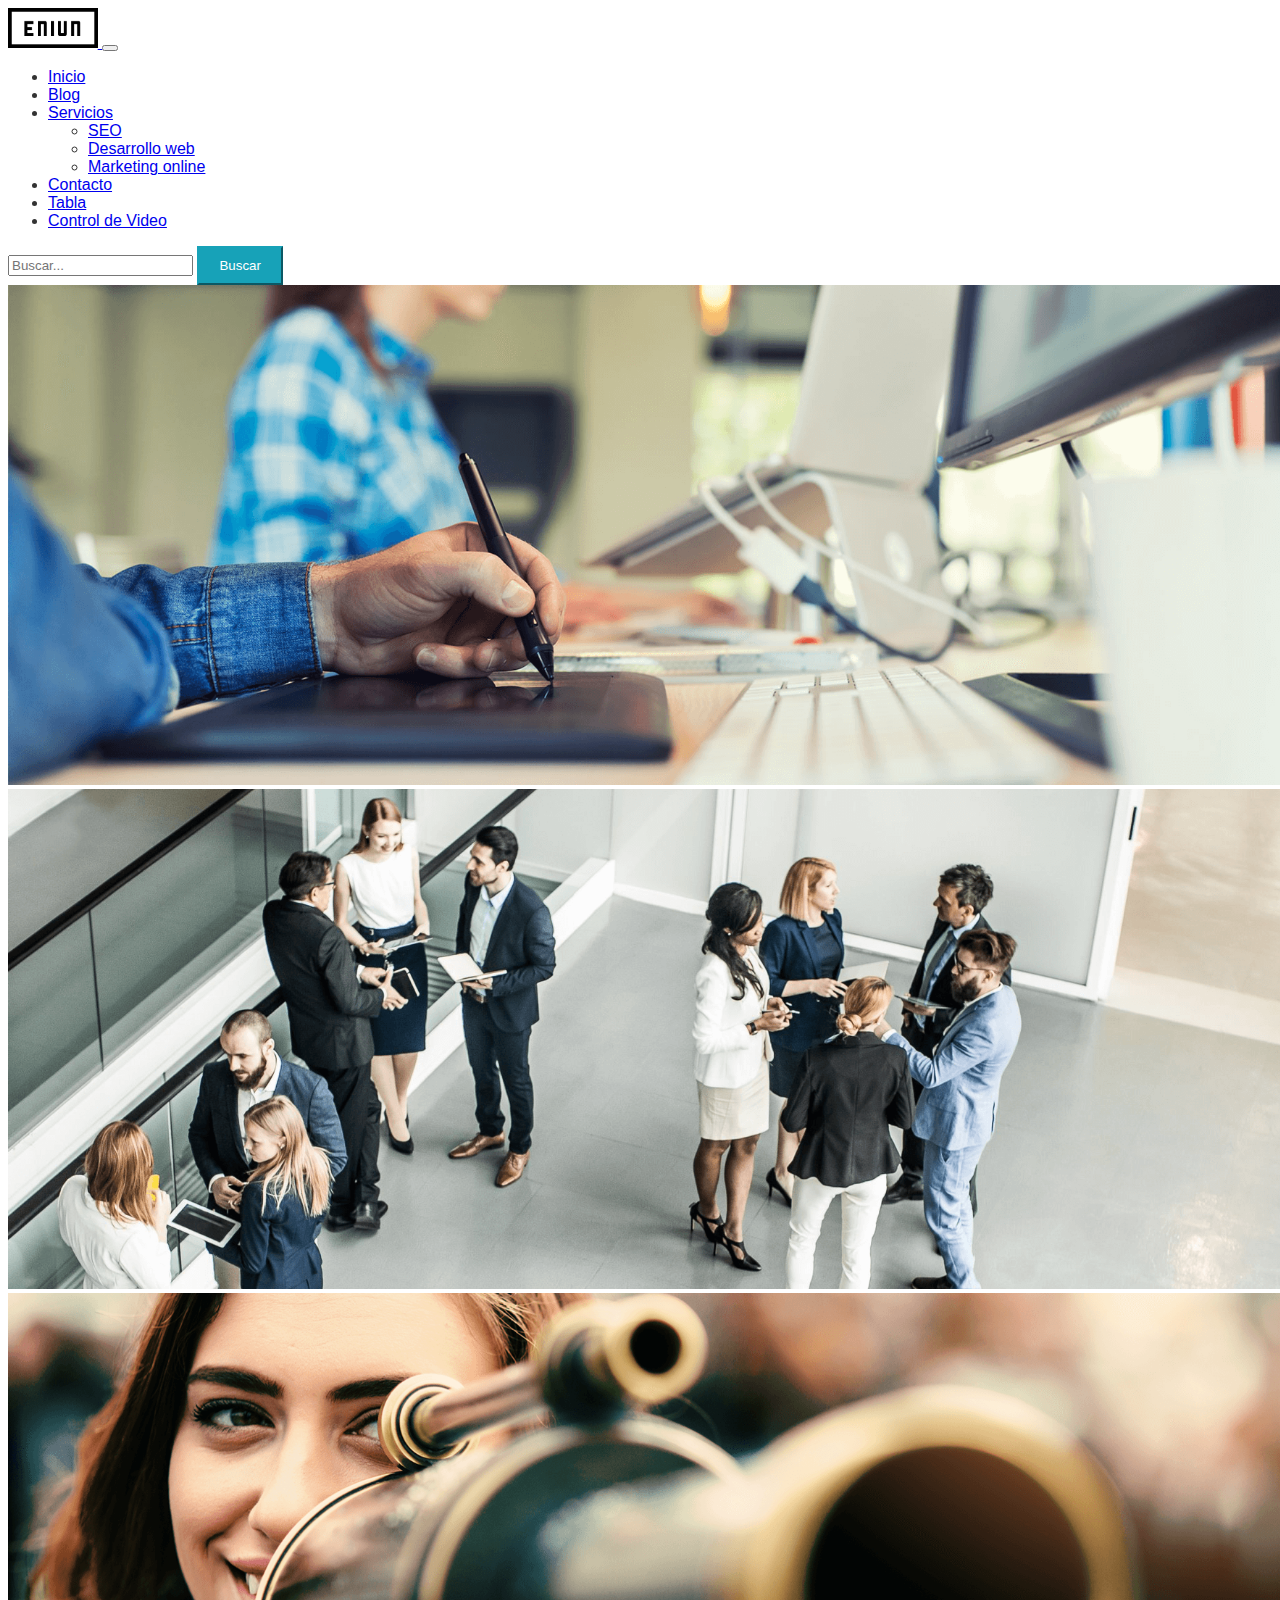
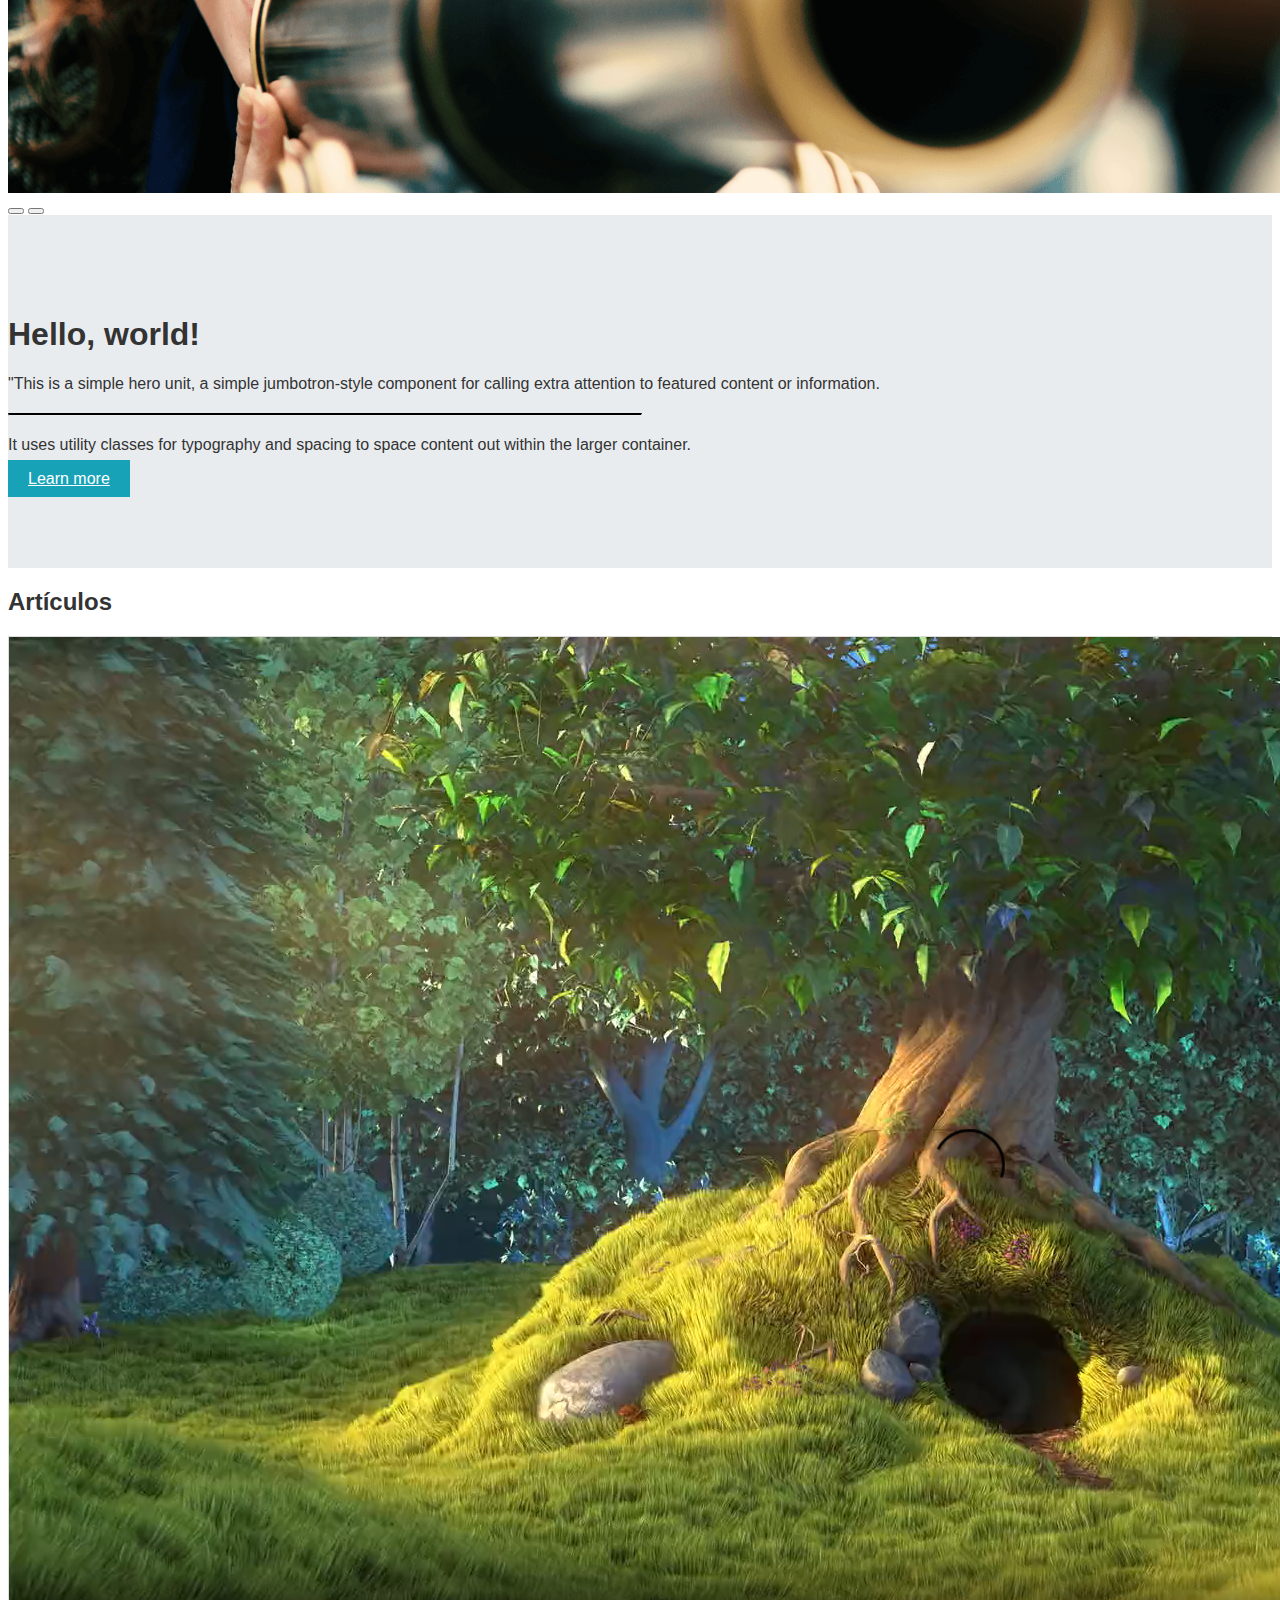
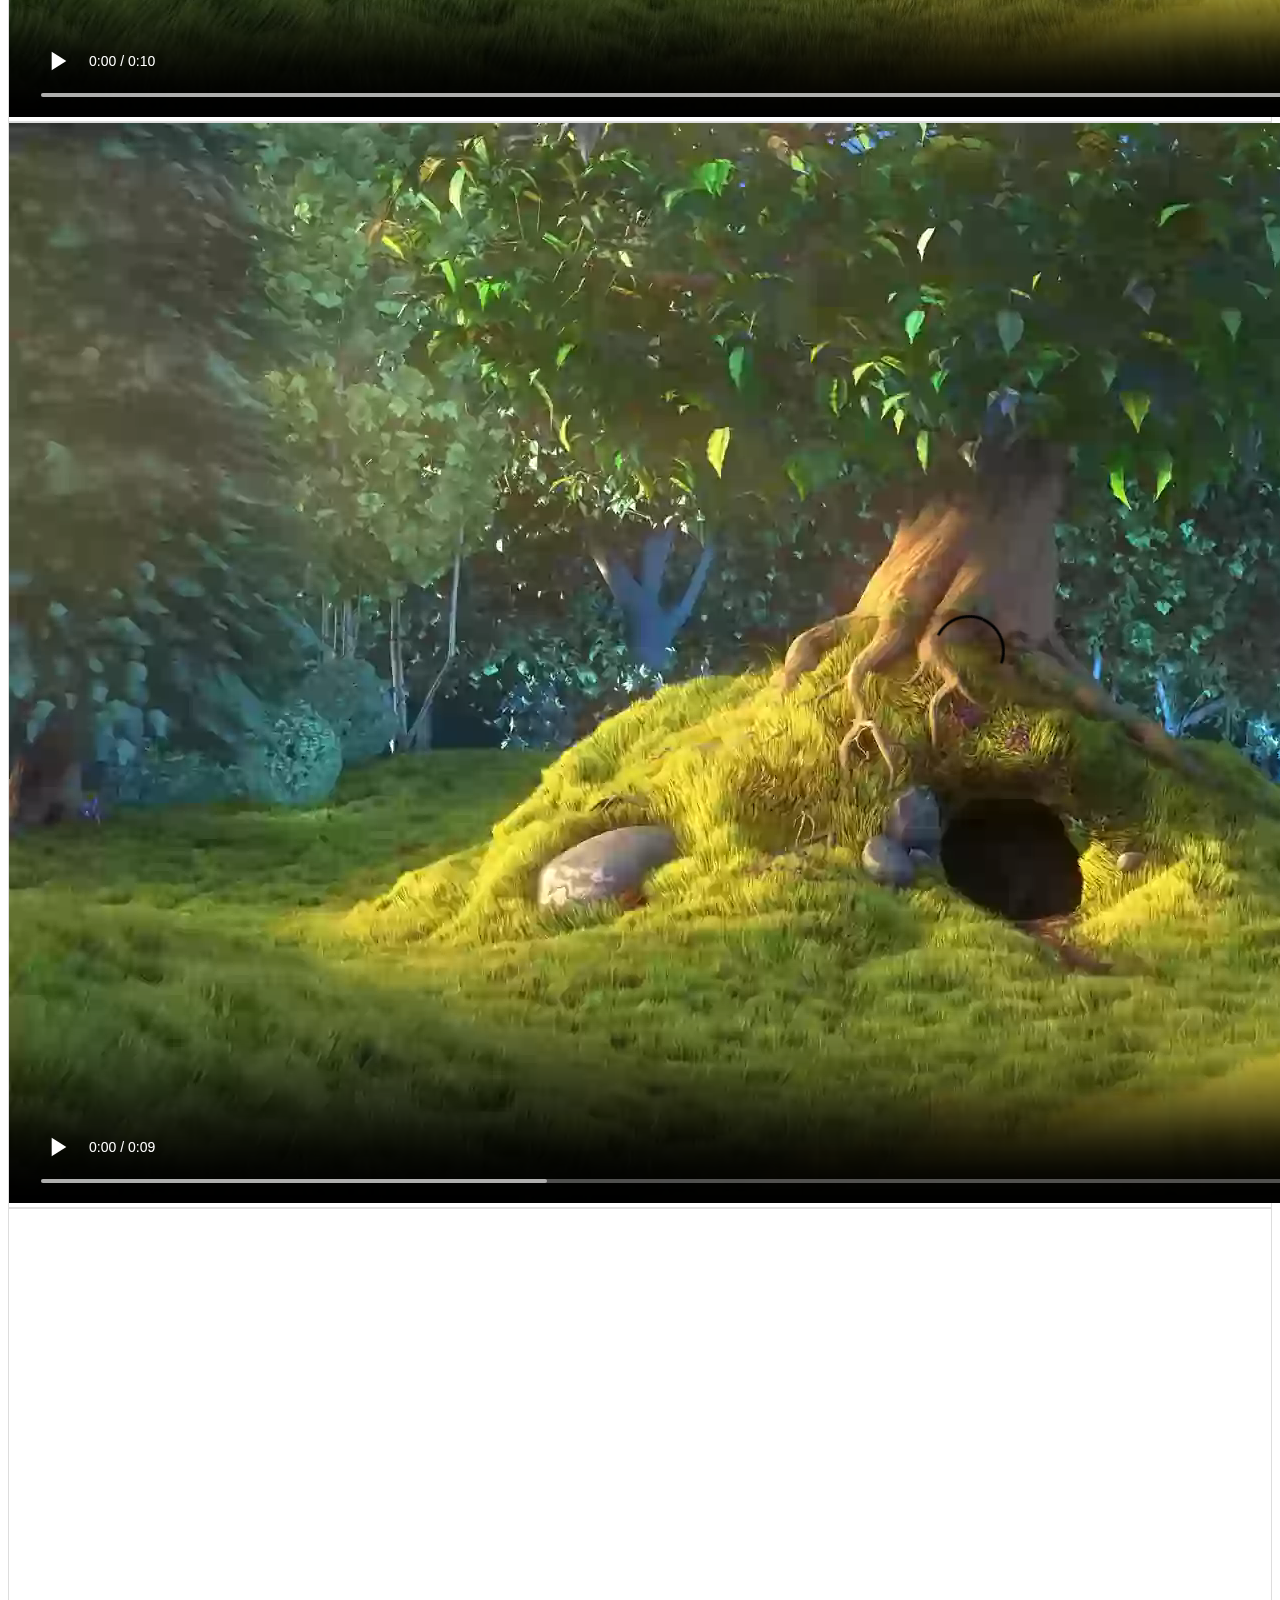
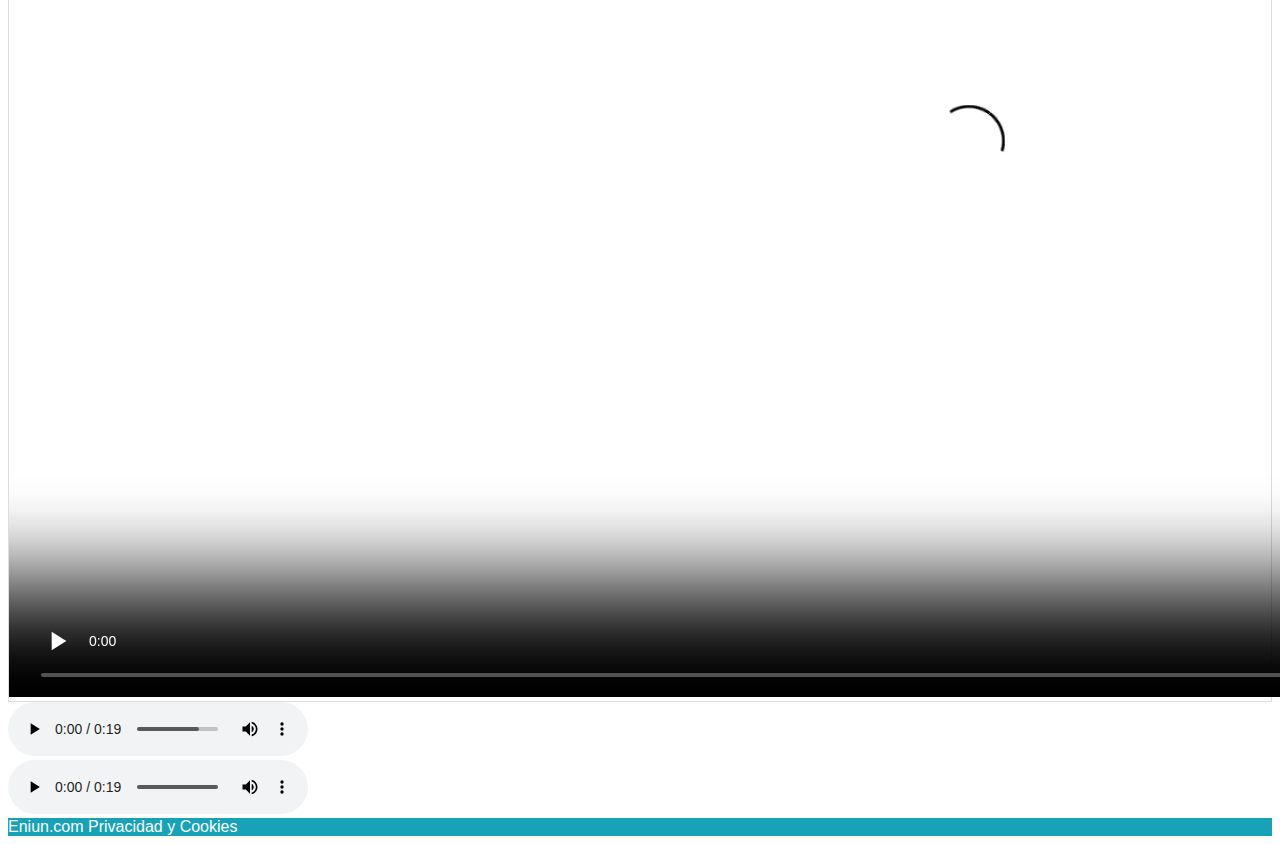
<file: index.html>
<!DOCTYPE html>
<html lang="es">
<head>
    <meta charset="UTF-8">
    <meta name="viewport" content="width=device-width, initial-scale=1.0">
    <title>ENIUN</title>
    <!-- Enlace a la hoja de estilos CSS externa -->
    <link rel="stylesheet" href="css/estilos.css">
    <!-- Enlace a Bootstrap CSS desde CDN -->
    <link href="https://cdn.jsdelivr.net/npm/bootstrap@5.3.8/dist/css/bootstrap.min.css" rel="stylesheet" integrity="sha384-sRIl4kxILFvY47J16cr9ZwB07vP4J8+LH7qKQnuqkuIAvNWLzeN8tE5YBujZqJLB" crossorigin="anonymous">
    <script src="https://cdn.jsdelivr.net/npm/bootstrap@5.3.8/dist/js/bootstrap.bundle.min.js" integrity="sha384-FKyoEForCGlyvwx9Hj09JcYn3nv7wiPVlz7YYwJrWVcXK/BmnVDxM+D2scQbITxI" crossorigin="anonymous"></script>
</head>
<body>

    <nav class="navbar navbar-expand-lg navbar-light bg-light border-bottom">
        <div class="container">
            <a class="navbar-brand" href="#">
                <img src="images/logo.png" alt="Logo ENIUN" class="logo-img">
            </a>

            <button class="navbar-toggler" type="button" data-bs-toggle="collapse" data-bs-target="#menuPrincipal">
                <span class="navbar-toggler-icon"></span>
            </button>

            <div class="collapse navbar-collapse" id="menuPrincipal">
                <ul class="navbar-nav me-auto mb-2 mb-lg-0">
                    <li class="nav-item">
                        <a class="nav-link" href="#">Inicio</a>
                    </li>
                    <li class="nav-item">
                        <a class="nav-link" href="#">Blog</a>
                    </li>
                    
                    <li class="nav-item dropdown">
                        <a class="nav-link dropdown-toggle" href="#" id="desplegableServicios" role="button" data-bs-toggle="dropdown">
                            Servicios
                        </a>
                        <ul class="dropdown-menu">
                            <li><a class="dropdown-item" href="#">SEO</a></li>
                            <li><a class="dropdown-item" href="#">Desarrollo web</a></li>
                            <li><a class="dropdown-item" href="#">Marketing online</a></li>
                        </ul>
                    </li>

                    <li class="nav-item">
                        <a class="nav-link" href="contacto.html">Contacto</a>
                    </li>

                    <li class="nav-item">
                        <a class="nav-link" href="tabla.html">Tabla</a>
                    </li>
                    <li class="nav-item">
                        <a class="nav-link" href="video.html">Control de Video</a>
                    </li>
                </ul>

                <form class="d-flex">
                    <input class="form-control me-2" type="search" placeholder="Buscar...">
                    <button class="btn btn-boton" type="submit">Buscar</button>
                </form>
            </div>
        </div>
    </nav>

    <header>
        <div id="miCarrusel" class="carousel slide" data-bs-ride="carousel">
            <div class="carousel-inner">
                <div class="carousel-item active">
                    <img src="images/carrusel1.png" class="d-block w-100 img-carrusel" alt="Foto 1">
                </div>
                <div class="carousel-item">
                    <img src="images/carrusel2.png" class="d-block w-100 img-carrusel" alt="Foto 2">
                </div>
                <div class="carousel-item">
                    <img src="images/carrusel3.png" class="d-block w-100 img-carrusel" alt="Foto 3">
                </div>
            </div>
            <button class="carousel-control-prev" type="button" data-bs-target="#miCarrusel" data-bs-slide="prev">
                <span class="carousel-control-prev-icon"></span>
            </button>
            <button class="carousel-control-next" type="button" data-bs-target="#miCarrusel" data-bs-slide="next">
                <span class="carousel-control-next-icon"></span>
            </button>
        </div>

        <div class="container-fluid fondo-gris">
            <h1>Hello, world!</h1>
            <p>"This is a simple hero unit, a simple jumbotron-style component for calling extra attention to featured content or information.</p>
            <hr style="width: 50%; border-top: 2px solid black;">
            <p>It uses utility classes for typography and spacing to space content out within the larger container.</p>
            <a href="#" class="btn btn-boton">Learn more</a>
        </div>
    </header>

    <main class="container py-5">
        <h2 class="text-center mb-4">Artículos</h2>
        
        <div class="row">
            <div class="col-12 col-md-6 col-lg-4 mb-4">
                <div class="card">
                    <video class="w-100" controls>
                        <source src="videos/video1.mp4" type="video/mp4">
                    </video>     
                </div>
            </div>

            <div class="col-12 col-md-6 col-lg-4 mb-4">
                <div class="card">
                    <video class="w-100" controls>
                        <source src="videos/video2.webm" type="video/webm">
                    </video>     
                </div>
            </div>

            <div class="col-12 col-md-6 col-lg-4 mb-4">
                <div class="card">
                    <video class="w-100" controls>
                        <source src="videos/video3.ogg" type="video/ogg">
                    </video>     
                </div>
            </div>
        </div>

        <div class="row">
            <div class="col-12 col-md-6 col-lg-6 mb-4">
                <audio class="w-100" controls>
                    <source src="audios/audio1.mp3" type='audio/mpeg; codecs="mp3"'>
                </audio>
            </div>
            <div class="col-12 col-md-6 col-lg-6 mb-4">
                <audio class="w-100" controls>
                    <source src="audios/audio2.ogg" type='audio/ogg; codecs="vorbis"'>
                </audio>
            </div>
        </div>
    </main>

    <footer class="footer-color py-3">
        <div class="container d-flex justify-content-between">
            <span>Eniun.com</span>
            <span>Privacidad y Cookies</span>
        </div>
    </footer>

</body>
</html>
</file>
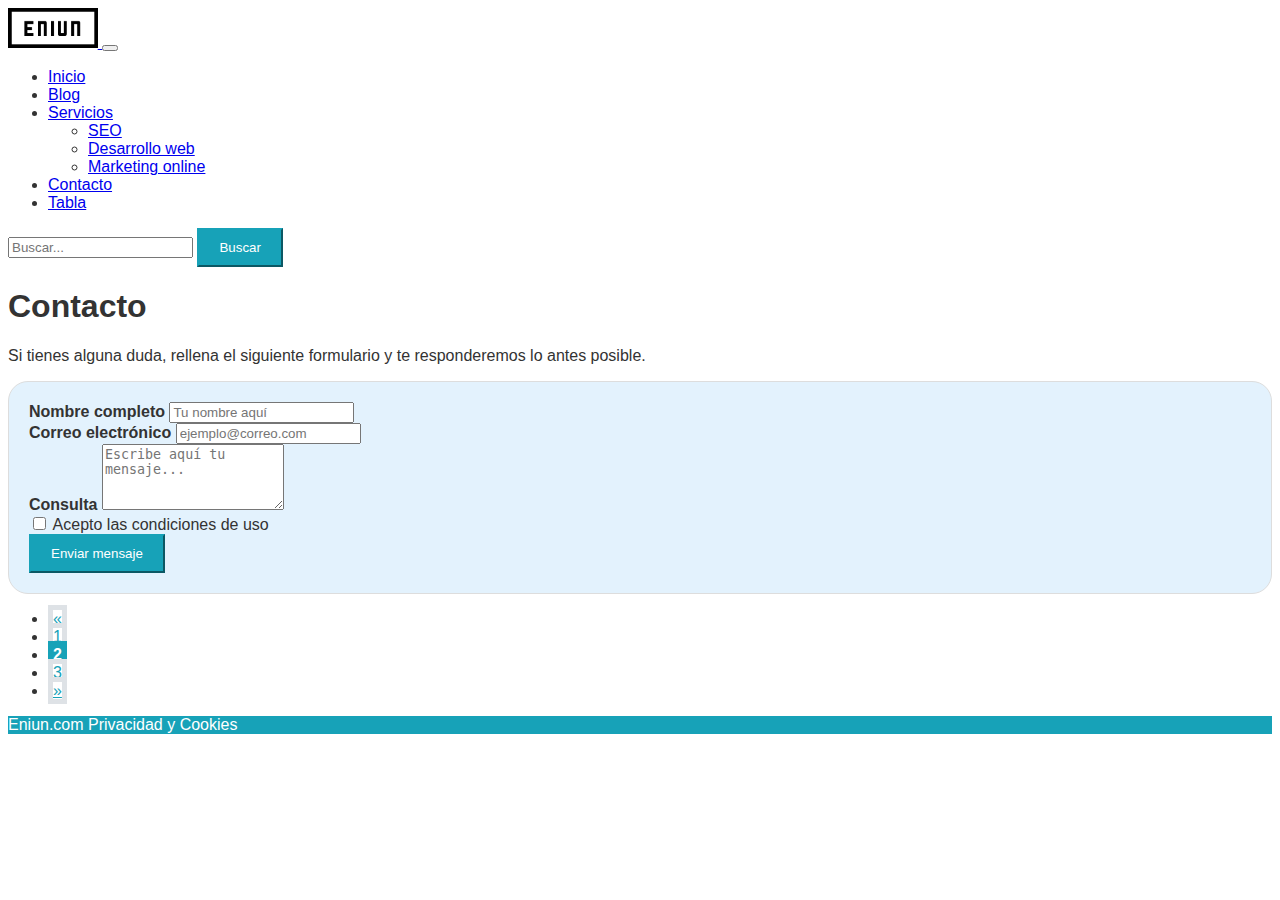
<file: contacto.html>
<!DOCTYPE html>
<html lang="es">
<head>
    <meta charset="UTF-8">
    <meta name="viewport" content="width=device-width, initial-scale=1.0">
    <title>Contacto</title>
    <!-- Enlace a la hoja de estilos CSS externa -->
    <link rel="stylesheet" href="css/estilos.css">
    <!-- Enlace a Bootstrap CSS desde CDN -->
    <link href="https://cdn.jsdelivr.net/npm/bootstrap@5.3.8/dist/css/bootstrap.min.css" rel="stylesheet" integrity="sha384-sRIl4kxILFvY47J16cr9ZwB07vP4J8+LH7qKQnuqkuIAvNWLzeN8tE5YBujZqJLB" crossorigin="anonymous">
    <script src="https://cdn.jsdelivr.net/npm/bootstrap@5.3.8/dist/js/bootstrap.bundle.min.js" integrity="sha384-FKyoEForCGlyvwx9Hj09JcYn3nv7wiPVlz7YYwJrWVcXK/BmnVDxM+D2scQbITxI" crossorigin="anonymous"></script>
</head>
<body>
    <nav class="navbar navbar-expand-lg navbar-light bg-light border-bottom">
        <div class="container">
            <a class="navbar-brand" href="#">
                <img src="images/logo.png" alt="Logo ENIUN" class="logo-img">
            </a>

            <button class="navbar-toggler" type="button" data-bs-toggle="collapse" data-bs-target="#menuPrincipal">
                <span class="navbar-toggler-icon"></span>
            </button>

            <div class="collapse navbar-collapse" id="menuPrincipal">
                <ul class="navbar-nav me-auto mb-2 mb-lg-0">
                    <li class="nav-item">
                        <a class="nav-link" href="index.html">Inicio</a>
                    </li>
                    <li class="nav-item">
                        <a class="nav-link" href="#">Blog</a>
                    </li>
                    
                    <li class="nav-item dropdown">
                        <a class="nav-link dropdown-toggle" href="#" id="desplegableServicios" role="button" data-bs-toggle="dropdown">
                            Servicios
                        </a>
                        <ul class="dropdown-menu">
                            <li><a class="dropdown-item" href="#">SEO</a></li>
                            <li><a class="dropdown-item" href="#">Desarrollo web</a></li>
                            <li><a class="dropdown-item" href="#">Marketing online</a></li>
                        </ul>
                    </li>

                    <li class="nav-item">
                        <a class="nav-link" href="contacto.html">Contacto</a>
                    </li>

                    <li class="nav-item">
                        <a class="nav-link" href="tabla.html">Tabla</a>
                    </li>
                </ul>

                <form class="d-flex">
                    <input class="form-control me-2" type="search" placeholder="Buscar...">
                    <button class="btn btn-boton" type="submit">Buscar</button>
                </form>
            </div>
        </div>
    </nav>
    <main class="container py-4">
        <h1 class="mb-3">Contacto</h1>
        <p class="mb-5">Si tienes alguna duda, rellena el siguiente formulario y te responderemos lo antes posible.</p>

        <div class="row">
            <div class="col-md-6"> 
                <form class="formulario">
                    <div class="mb-3">
                        <label for="nombre" class="form-label">Nombre completo</label>
                        <input type="text" class="form-control" id="nombre" placeholder="Tu nombre aquí">
                    </div>

                    <div class="mb-3">
                        <label for="email" class="form-label">Correo electrónico</label>
                        <input type="email" class="form-control" id="email" placeholder="ejemplo@correo.com">
                    </div>

                    <div class="mb-3">
                        <label for="consulta" class="form-label">Consulta</label>
                        <textarea class="form-control" id="consulta" rows="4" placeholder="Escribe aquí tu mensaje..."></textarea>
                    </div>

                    <div class="mb-3 form-check">
                        <input type="checkbox" class="form-check-input" id="checkCondiciones">
                        <label class="form-check-label" for="checkCondiciones">Acepto las condiciones de uso</label>
                    </div>

                    <button type="submit" class="btn btn-boton">Enviar mensaje</button>
                </form>
            </div>
        </div>

        <nav aria-label="Navegacion" class="mt-5">
            <ul class="pagination justify-content-center">
                <li class="page-item">
                    <a class="page-link" href="#" aria-label="Anterior">
                        <span aria-hidden="true">&laquo;</span>
                    </a>
                </li>
                <li class="page-item"><a class="page-link" href="#">1</a></li>
                <li class="page-item active"><a class="page-link" href="#">2</a></li>
                <li class="page-item"><a class="page-link" href="#">3</a></li>
                <li class="page-item">
                    <a class="page-link" href="#" aria-label="Siguiente">
                        <span aria-hidden="true">&raquo;</span>
                    </a>
                </li>
            </ul>
        </nav>
    </main>
    <footer class="footer-color py-3">
        <div class="container d-flex justify-content-between">
            <span>Eniun.com</span>
            <span>Privacidad y Cookies</span>
        </div>
    </footer>
</body>
</html>
</file>
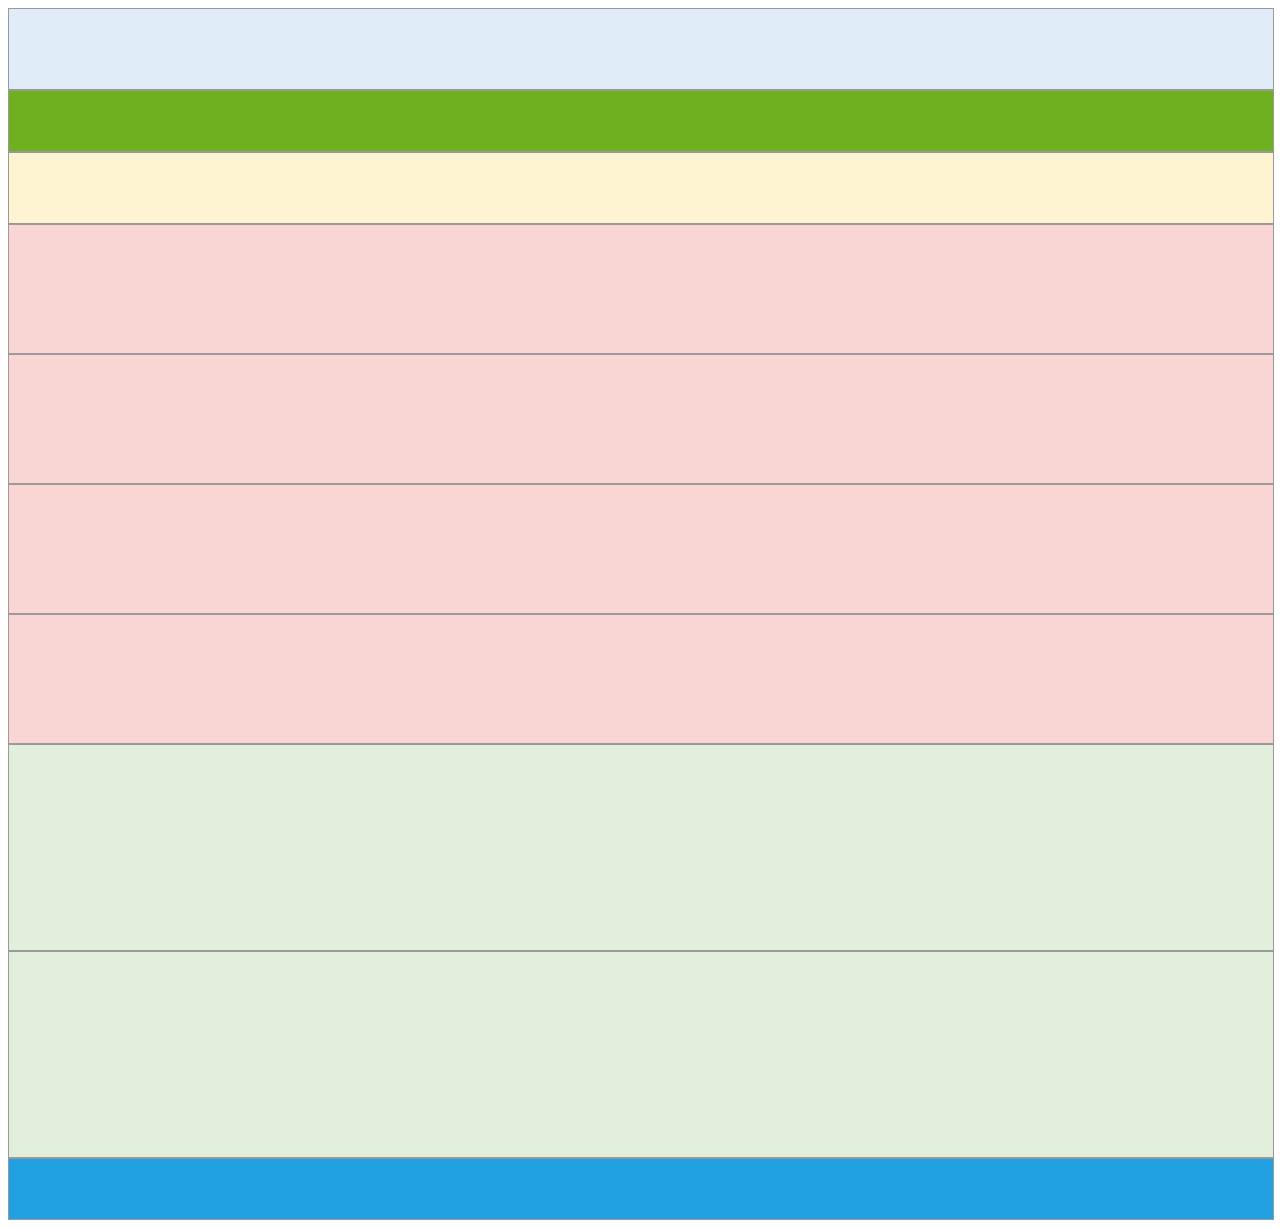
<file: maqueta.html>
<!DOCTYPE html>
<html lang="es">
<head>
    <meta charset="UTF-8">
    <meta name="viewport" content="width=device-width, initial-scale=1.0">
    <title>Maqueta HTML</title>
    <!-- Enlace a la hoja de estilos CSS externa -->
    <link rel="stylesheet" href="css/maqueta.css">
    <!-- Enlace a Bootstrap CSS desde CDN -->
    <link href="https://cdn.jsdelivr.net/npm/bootstrap@5.3.8/dist/css/bootstrap.min.css" rel="stylesheet" integrity="sha384-sRIl4kxILFvY47J16cr9ZwB07vP4J8+LH7qKQnuqkuIAvNWLzeN8tE5YBujZqJLB" crossorigin="anonymous">
</head>
<body>
    <div class="container-fluid mt-3">
        <div class="row g-2 mb-2">
            <div class="col-12 estilo-borde header"></div>
        </div>

        <div class="row g-2">
            <div class="col-md-3 col-lg-2 d-none d-md-block">
                <div class="estilo-borde sidebar h-100"></div>
            </div>

            <div class="col-12 col-md-9 col-lg-10">
                <div class="row g-2">
                    <div class="col-12">
                        <div class="estilo-borde main"></div>
                    </div>

                    <div class="col-6 col-lg-3">
                        <div class="estilo-borde red"></div>
                    </div>
                    <div class="col-6 col-lg-3">
                        <div class="estilo-borde red"></div>
                    </div>
                    <div class="col-6 col-lg-3">
                        <div class="estilo-borde red"></div>
                    </div>
                    <div class="col-6 col-lg-3">
                        <div class="estilo-borde red"></div>
                    </div>

                    <div class="col-12 col-lg-6">
                        <div class="estilo-borde light-green"></div>
                    </div>
                    <div class="col-12 col-lg-6">
                        <div class="estilo-borde light-green"></div>
                    </div>
                </div>
            </div>
        </div>

        <div class="row g-2 mt-2">
            <div class="col-12 estilo-borde footer"></div>
        </div>
    </div>
</body>
</html>
</file>
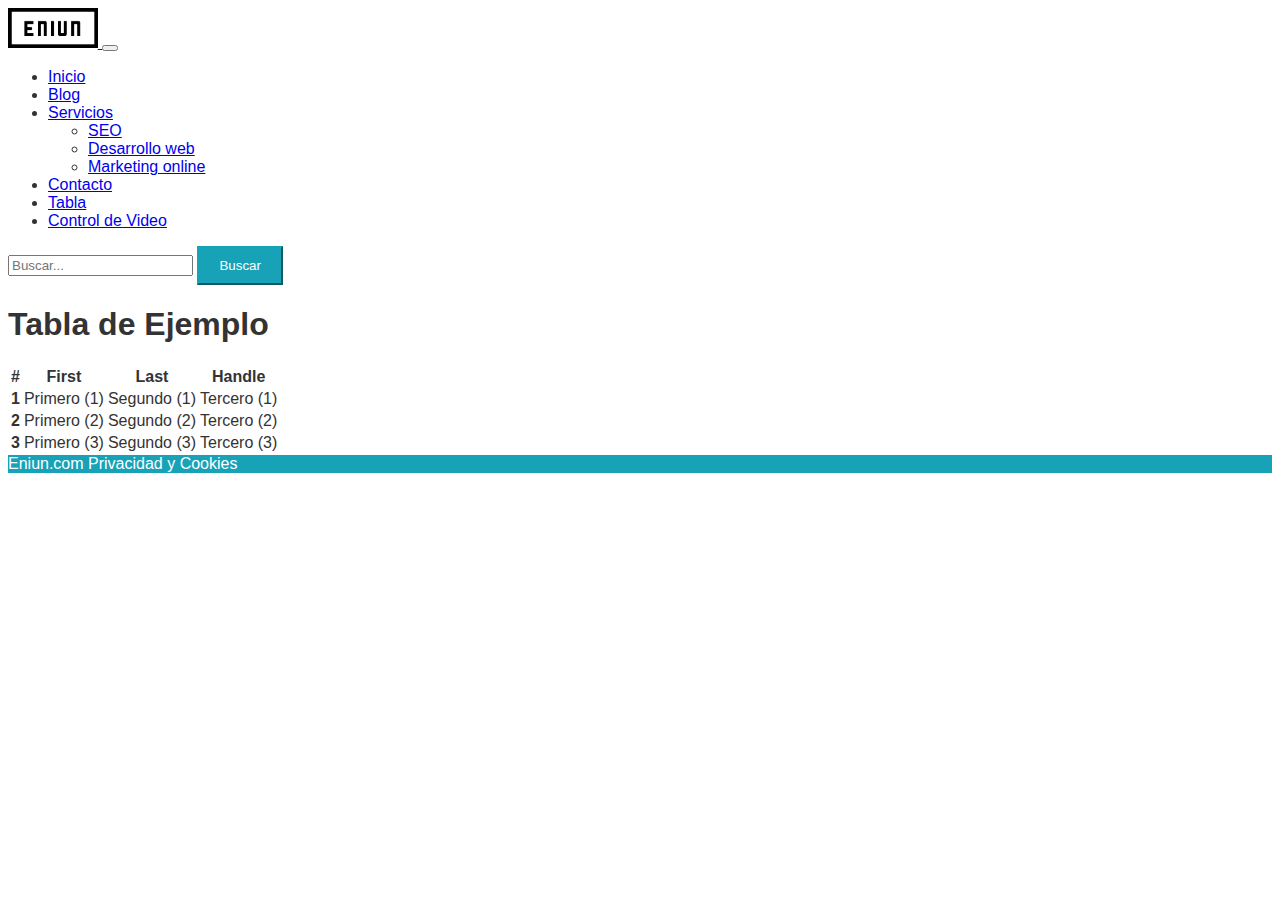
<file: tabla.html>
<!DOCTYPE html>
<html lang="es">
<head>
    <meta charset="UTF-8">
    <meta name="viewport" content="width=device-width, initial-scale=1.0">
    <title>Tabla</title>
    <!-- Enlace a la hoja de estilos CSS externa -->
    <link rel="stylesheet" href="css/estilos.css">
    <!-- Enlace a Bootstrap CSS desde CDN -->
    <link href="https://cdn.jsdelivr.net/npm/bootstrap@5.3.8/dist/css/bootstrap.min.css" rel="stylesheet" integrity="sha384-sRIl4kxILFvY47J16cr9ZwB07vP4J8+LH7qKQnuqkuIAvNWLzeN8tE5YBujZqJLB" crossorigin="anonymous">
    <script src="https://cdn.jsdelivr.net/npm/bootstrap@5.3.8/dist/js/bootstrap.bundle.min.js" integrity="sha384-FKyoEForCGlyvwx9Hj09JcYn3nv7wiPVlz7YYwJrWVcXK/BmnVDxM+D2scQbITxI" crossorigin="anonymous"></script>
</head>
<body>
    <nav class="navbar navbar-expand-lg navbar-light bg-light border-bottom">
        <div class="container">
            <a class="navbar-brand" href="#">
                <img src="images/logo.png" alt="Logo ENIUN" class="logo-img">
            </a>

            <button class="navbar-toggler" type="button" data-bs-toggle="collapse" data-bs-target="#menuPrincipal">
                <span class="navbar-toggler-icon"></span>
            </button>

            <div class="collapse navbar-collapse" id="menuPrincipal">
                <ul class="navbar-nav me-auto mb-2 mb-lg-0">
                    <li class="nav-item">
                        <a class="nav-link" href="index.html">Inicio</a>
                    </li>
                    <li class="nav-item">
                        <a class="nav-link" href="#">Blog</a>
                    </li>
                    
                    <li class="nav-item dropdown">
                        <a class="nav-link dropdown-toggle" href="#" id="desplegableServicios" role="button" data-bs-toggle="dropdown">
                            Servicios
                        </a>
                        <ul class="dropdown-menu">
                            <li><a class="dropdown-item" href="#">SEO</a></li>
                            <li><a class="dropdown-item" href="#">Desarrollo web</a></li>
                            <li><a class="dropdown-item" href="#">Marketing online</a></li>
                        </ul>
                    </li>

                    <li class="nav-item">
                        <a class="nav-link" href="contacto.html">Contacto</a>
                    </li>

                    <li class="nav-item">
                        <a class="nav-link" href="tabla.html">Tabla</a>
                    </li>
                    <li class="nav-item">
                        <a class="nav-link" href="video.html">Control de Video</a>
                    </li>
                </ul>

                <form class="d-flex">
                    <input class="form-control me-2" type="search" placeholder="Buscar...">
                    <button class="btn btn-boton" type="submit">Buscar</button>
                </form>
            </div>
        </div>
    </nav>
    <div class="container">
        <h1 class="mb-4 text-center">Tabla de Ejemplo</h1>
        <table class="table table-bordered border-secondary table-striped">
            <thead>
                <tr class="table-dark">
                    <th scope="col">#</th>
                    <th scope="col">First</th>
                    <th scope="col">Last</th>
                    <th scope="col">Handle</th>
                </tr>
            </thead>
            <tbody>
                <tr>
                    <th scope="row">1</th>
                    <td>Primero (1)</td>
                    <td>Segundo (1)</td>
                    <td>Tercero (1)</td>
                </tr>
                <tr>
                    <th scope="row">2</th>
                    <td>Primero (2)</td>
                    <td>Segundo (2)</td>
                    <td>Tercero (2)</td>
                </tr>
                <tr>
                    <th scope="row">3</th>
                    <td>Primero (3)</td>
                    <td>Segundo (3)</td>
                    <td>Tercero (3)</td>
                </tr>
            </tbody>
        </table>
    </div>
    <footer class="footer-color py-3">
        <div class="container d-flex justify-content-between">
            <span>Eniun.com</span>
            <span>Privacidad y Cookies</span>
        </div>
    </footer>
</body>
</html>
</file>
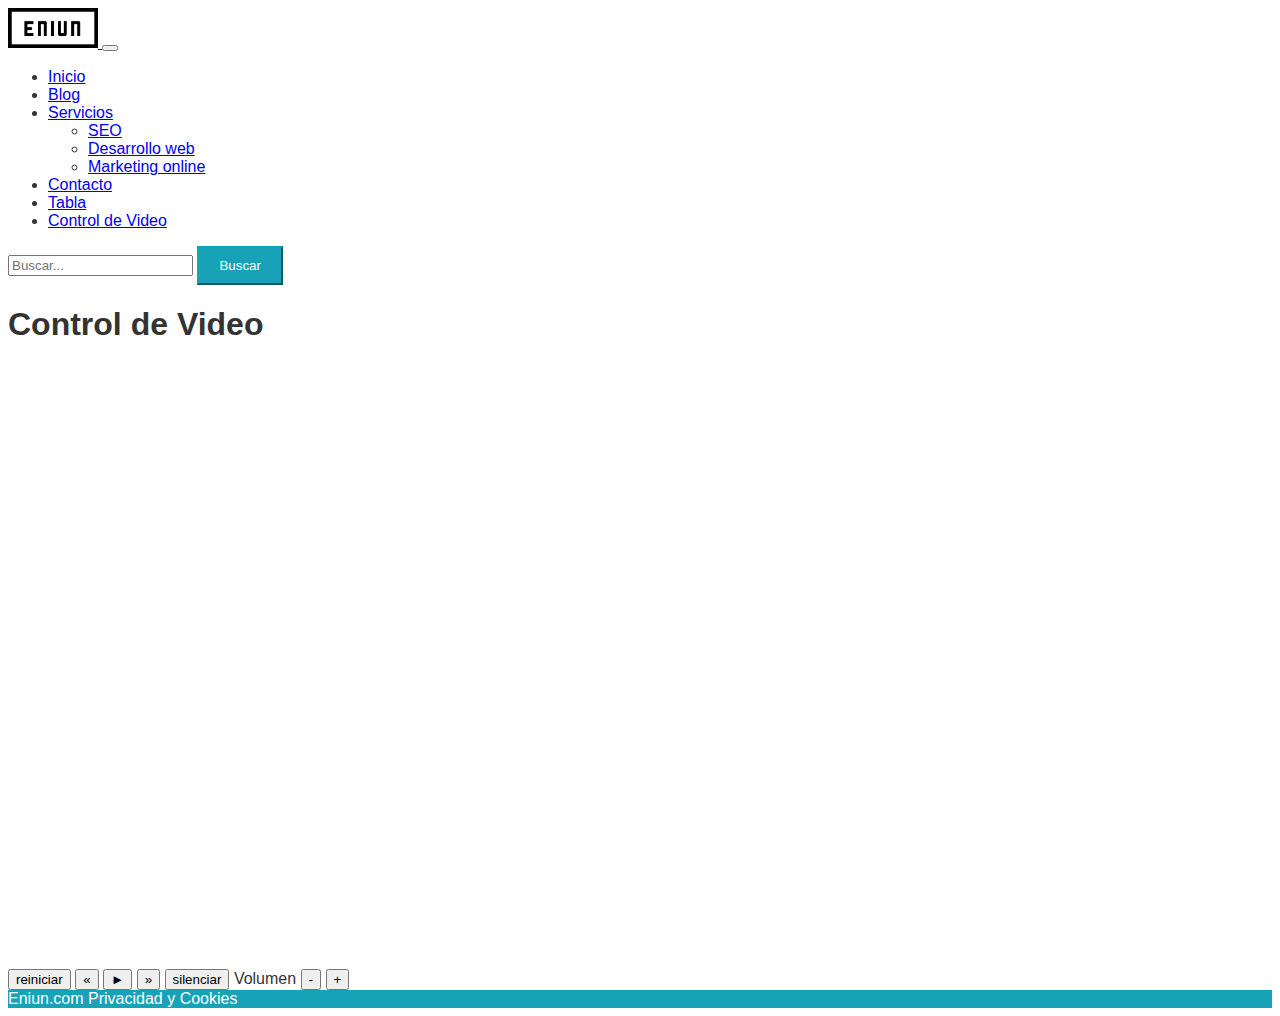
<file: video.html>
<!DOCTYPE html>
<html lang="es">
<head>
    <meta charset="UTF-8">
    <meta name="viewport" content="width=device-width, initial-scale=1.0">
    <title>Control de vídeo</title>
    <!-- Enlace a la hoja de estilos CSS externa -->
    <link rel="stylesheet" href="css/estilos.css">
    <!-- Enlace a Bootstrap CSS desde CDN -->
    <link href="https://cdn.jsdelivr.net/npm/bootstrap@5.3.8/dist/css/bootstrap.min.css" rel="stylesheet" integrity="sha384-sRIl4kxILFvY47J16cr9ZwB07vP4J8+LH7qKQnuqkuIAvNWLzeN8tE5YBujZqJLB" crossorigin="anonymous">
    <script src="https://cdn.jsdelivr.net/npm/bootstrap@5.3.8/dist/js/bootstrap.bundle.min.js" integrity="sha384-FKyoEForCGlyvwx9Hj09JcYn3nv7wiPVlz7YYwJrWVcXK/BmnVDxM+D2scQbITxI" crossorigin="anonymous"></script>
</head>
<body>

    <nav class="navbar navbar-expand-lg navbar-light bg-light border-bottom">
        <div class="container">
            <a class="navbar-brand" href="#">
                <img src="images/logo.png" alt="Logo ENIUN" class="logo-img">
            </a>

            <button class="navbar-toggler" type="button" data-bs-toggle="collapse" data-bs-target="#menuPrincipal">
                <span class="navbar-toggler-icon"></span>
            </button>

            <div class="collapse navbar-collapse" id="menuPrincipal">
                <ul class="navbar-nav me-auto mb-2 mb-lg-0">
                    <li class="nav-item">
                        <a class="nav-link" href="index.html">Inicio</a>
                    </li>
                    <li class="nav-item">
                        <a class="nav-link" href="#">Blog</a>
                    </li>
                    
                    <li class="nav-item dropdown">
                        <a class="nav-link dropdown-toggle" href="#" id="desplegableServicios" role="button" data-bs-toggle="dropdown">
                            Servicios
                        </a>
                        <ul class="dropdown-menu">
                            <li><a class="dropdown-item" href="#">SEO</a></li>
                            <li><a class="dropdown-item" href="#">Desarrollo web</a></li>
                            <li><a class="dropdown-item" href="#">Marketing online</a></li>
                        </ul>
                    </li>

                    <li class="nav-item">
                        <a class="nav-link" href="contacto.html">Contacto</a>
                    </li>

                    <li class="nav-item">
                        <a class="nav-link" href="tabla.html">Tabla</a>
                    </li>
                    <li class="nav-item">
                        <a class="nav-link" href="video.html">Control de Video</a>
                    </li>
                </ul>

                <form class="d-flex">
                    <input class="form-control me-2" type="search" placeholder="Buscar...">
                    <button class="btn btn-boton" type="submit">Buscar</button>
                </form>
            </div>
        </div>
    </nav>

    <main class="container py-5">
        <div class="row">
            <div class="col-12 justify-content-center d-flex mb-4">
                <h1 class="text-center mt-4">Control de Video</h1>
            </div>
            <div class="col-12 d-flex flex-column align-items-center mb-4">
               <video id="medio" width="1080" height="600">
                    <source src="https://test-videos.co.uk/vids/bigbuckbunny/mp4/h264/1080/Big_Buck_Bunny_1080_10s_1MB.mp4">
                </video>

                <nav class="d-flex justify-content-center gap-2 mt-3">
                    <input type="button" id="reiniciar" value="reiniciar">
                    <input type="button" id="retrasar" value="&laquo;">
                    <input type="button" id="play" value="&#9658;">
                    <input type="button" id="adelantar" value="&raquo;">
                    <input type="button" id="silenciar" value="silenciar">
                    <label>Volumen</label>
                    <input type="button" id="menosVolumen" value="-">
                    <input type="button" id="masVolumen" value="+">
                </nav>
            </div> 
        </div>
        
    </main>

    <footer class="footer-color py-3">
        <div class="container d-flex justify-content-between">
            <span>Eniun.com</span>
            <span>Privacidad y Cookies</span>
        </div>
    </footer>

    <script src="js/funciones.js"></script>
</body>
</file>
<file: css/estilos.css>
body {
    font-family: Arial, sans-serif;
    color: #333;
}

.logo-img {
    height: 40px;
    width: auto;
}

.navbar-brand {
    font-weight: bold;
}

.img-carrusel {
    max-height: 500px;
    object-fit: cover;
}

.fondo-gris {
    background-color: #e9ecef;
    padding-top: 80px;
    padding-bottom: 80px;
    width: 100%;
    margin-top: 0;
    text-align: left;
}

hr {
    opacity: 1;
    margin: 20px 0;
}

.imagen-azul {
    background-color: #e3f2fd;
    padding: 20px;
}

.card {
    border: 1px solid #ddd;
    transition: 0.3s;
}

.card:hover {
    box-shadow: 0 4px 8px rgba(0,0,0,0.1);
}

.btn.btn-boton {
    background-color: #17a2b8;
    border-color: #17a2b8;
    color: white;
    padding: 10px 20px;
}

.btn.btn-boton:hover {
    background-color: #138496;
    border-color: #117a8b;
    color: white;
}

.footer-color {
    background-color: #17a2b8;
    color: white;
}

#medio {
    max-width: 100%;
    height: auto;
    border-radius: 40px;
}


/* Estilos para contacto.html */
.breadcrumb-item a {
    color: #17a2b8;
    text-decoration: none;
}

.breadcrumb-item a:hover {
    text-decoration: underline;
}

.page-link {
    color: #17a2b8;
    background-color: white;
    border: 5px solid #dee2e6;
}

.page-link:hover {
    color: white;
    background-color: #138496;
    border-color: #117a8b;
}

.page-item.active .page-link {
    color: white;
    background-color: #17a2b8;
    border-color: #17a2b8;
    font-weight: bolder;
}

.form-label {
    font-weight: bold;
}

.formulario {
    border: 1px solid #ddd;
    padding: 20px;
    border-radius: 20px;
    background-color: #e3f2fd;
}



/* Estilos para tabla.html */
.table th, .table td {
    text-align: center;
    vertical-align: middle;
}
</file>
<file: css/maqueta.css>
.estilo-borde {
    border: 1px solid #999;
    min-height: 60px;
    width: 100%;
}

.header {
    background-color: #e1ecf9;
    min-height: 80px;
}

.sidebar {
    background-color: #6fb021;
}

.main {
    background-color: #fff4d1;
    min-height: 70px;
}

.red {
    background-color: #f9d5d3;
    min-height: 10vw;
}

.light-green {
    background-color: #e2efda;
    min-height: 16vw;
}

.footer {
    background-color: #21a1e1;
    min-height: 60px;
}
</file>
